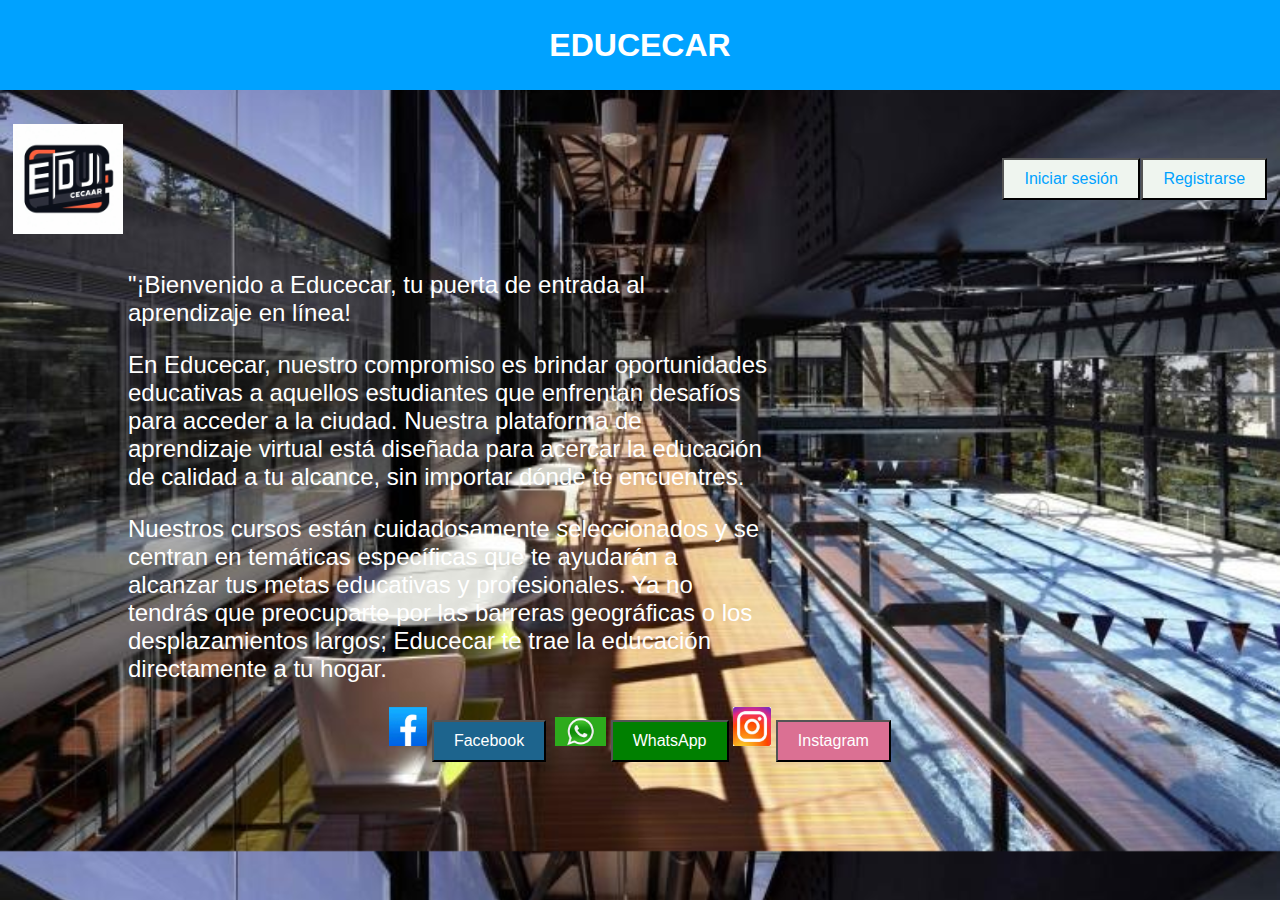
<file: index.html>
<!DOCTYPE html>
<html lang="es">
<head>
    <meta charset="UTF-8">
    <meta name="viewport" content="width=device-width, initial-scale=1.0">
    <title>Educecar</title>
    <link rel="stylesheet" href="css/paginaprincipal.css">
</head>
<body>

    <h1 class="container">EDUCECAR</h1>
    <header>
        <div class="header">

        <img class="logo" src="recursos/LOGO EDU CECAR.jpg" alt="Logo Educecar">
        
            <a href="html/iniciodesesion.html"><button style="right: 200%;">Iniciar sesión</button></a>
            <a href="html/paginaregistroestudiante.html"><button style="right: 100%;">Registrarse</button></a>
        </div>

        <p>"¡Bienvenido a Educecar, tu puerta de entrada al aprendizaje en línea!</p>

            <p>En Educecar, nuestro compromiso es brindar oportunidades educativas a aquellos estudiantes que enfrentan desafíos para acceder a la ciudad. Nuestra plataforma de aprendizaje virtual está diseñada para acercar la educación de calidad a tu alcance, sin importar dónde te encuentres.</p>
            
            <p>Nuestros cursos están cuidadosamente seleccionados y se centran en temáticas específicas que te ayudarán a alcanzar tus metas educativas y profesionales. Ya no tendrás que preocuparte por las barreras geográficas o los desplazamientos largos; Educecar te trae la educación directamente a tu hogar.</p>

            <div class="redes">
            <img style="width: 3%;" src="recursos/logofacebook.jpeg" alt="">
            <button style="background-color: rgb(29, 100, 141); color: white;">Facebook</button>&nbsp;
            <img style="width: 4%;" src="recursos/logowhatsap.jpeg" alt="">
            <button style="background-color: green; color: white;">WhatsApp</button>
            <img style="width: 3%;" src="recursos/logoinstagram.jpeg" alt="">
            <button style="background-color: palevioletred; color: white;">Instagram</button>
        </div>


    </header>
    
    <script></script>
</body>
</html>
</file>
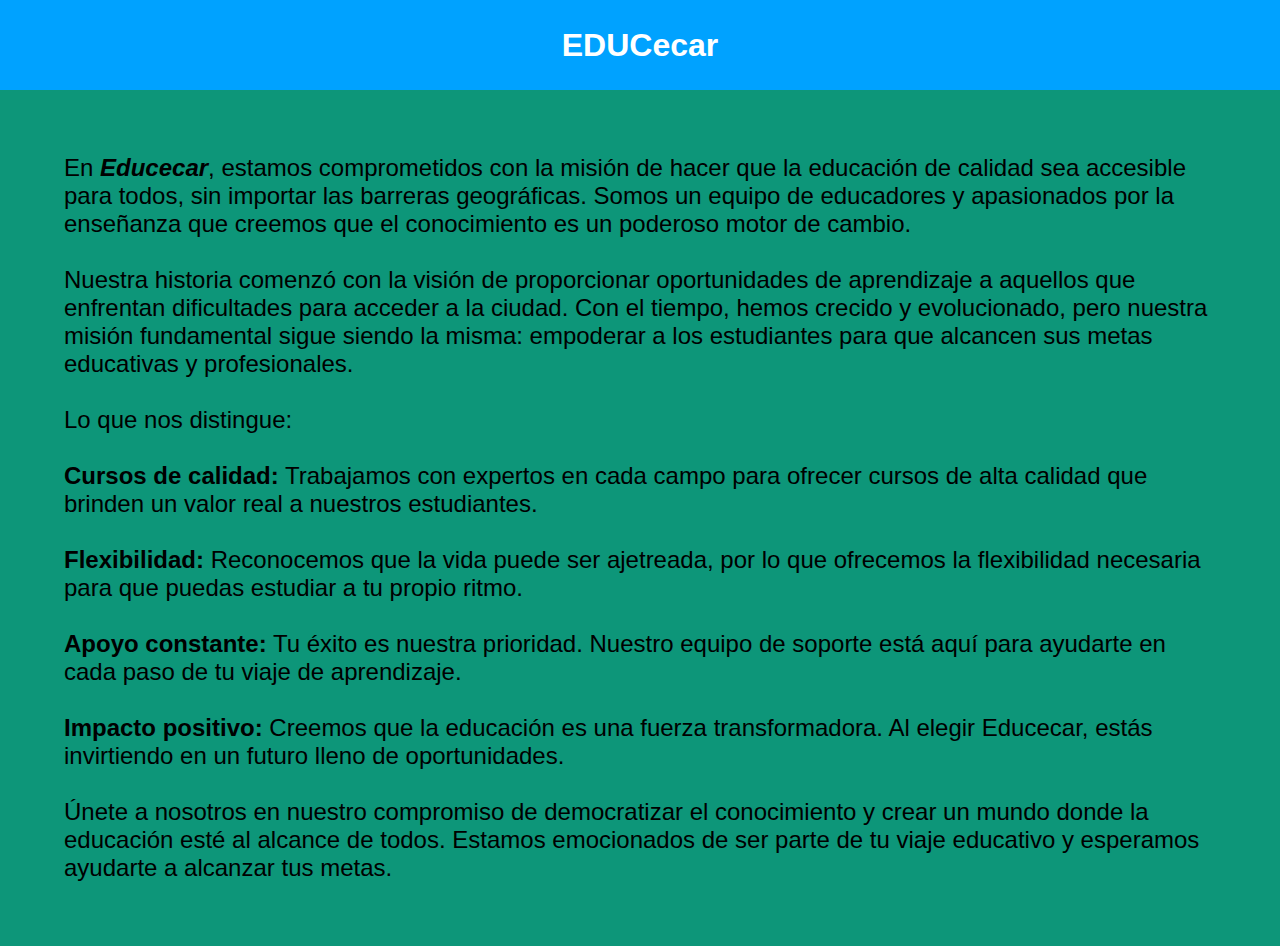
<file: html/acercadenosotros.html>
<!DOCTYPE html>
<html lang="en">
<head>
    <meta charset="UTF-8">
    <meta name="viewport" content="width=device-width, initial-scale=1.0">
    <title>A cerca de nosotros</title>
    <link rel="stylesheet" href="../css/acercadenosotros.css">
</head>
<body>
    
    <h1 class="container">EDUCecar</h1>

    <p>En <strong><em>Educecar</em></strong>, estamos comprometidos con la misión de hacer que la educación de calidad sea accesible para todos, sin importar las barreras geográficas. Somos un equipo de educadores y apasionados por la enseñanza que creemos que el conocimiento es un poderoso motor de cambio. <br><br>

        Nuestra historia comenzó con la visión de proporcionar oportunidades de aprendizaje a aquellos que enfrentan dificultades para acceder a la ciudad. Con el tiempo, hemos crecido y evolucionado, pero nuestra misión fundamental sigue siendo la misma: empoderar a los estudiantes para que alcancen sus metas educativas y profesionales. <br><br>
        
        Lo que nos distingue: <br><br>
        
        <strong>Cursos de calidad:</strong> Trabajamos con expertos en cada campo para ofrecer cursos de alta calidad que brinden un valor real a nuestros estudiantes. <br><br>
        <strong>Flexibilidad:</strong> Reconocemos que la vida puede ser ajetreada, por lo que ofrecemos la flexibilidad necesaria para que puedas estudiar a tu propio ritmo. <br><br>
        <strong>Apoyo constante:</strong> Tu éxito es nuestra prioridad. Nuestro equipo de soporte está aquí para ayudarte en cada paso de tu viaje de aprendizaje. <br><br>
        <strong>Impacto positivo:</strong> Creemos que la educación es una fuerza transformadora. Al elegir Educecar, estás invirtiendo en un futuro lleno de oportunidades. <br><br>
        Únete a nosotros en nuestro compromiso de democratizar el conocimiento y crear un mundo donde la educación esté al alcance de todos. Estamos emocionados de ser parte de tu viaje educativo y esperamos ayudarte a alcanzar tus metas.</p>

</body>
</html>
</file>
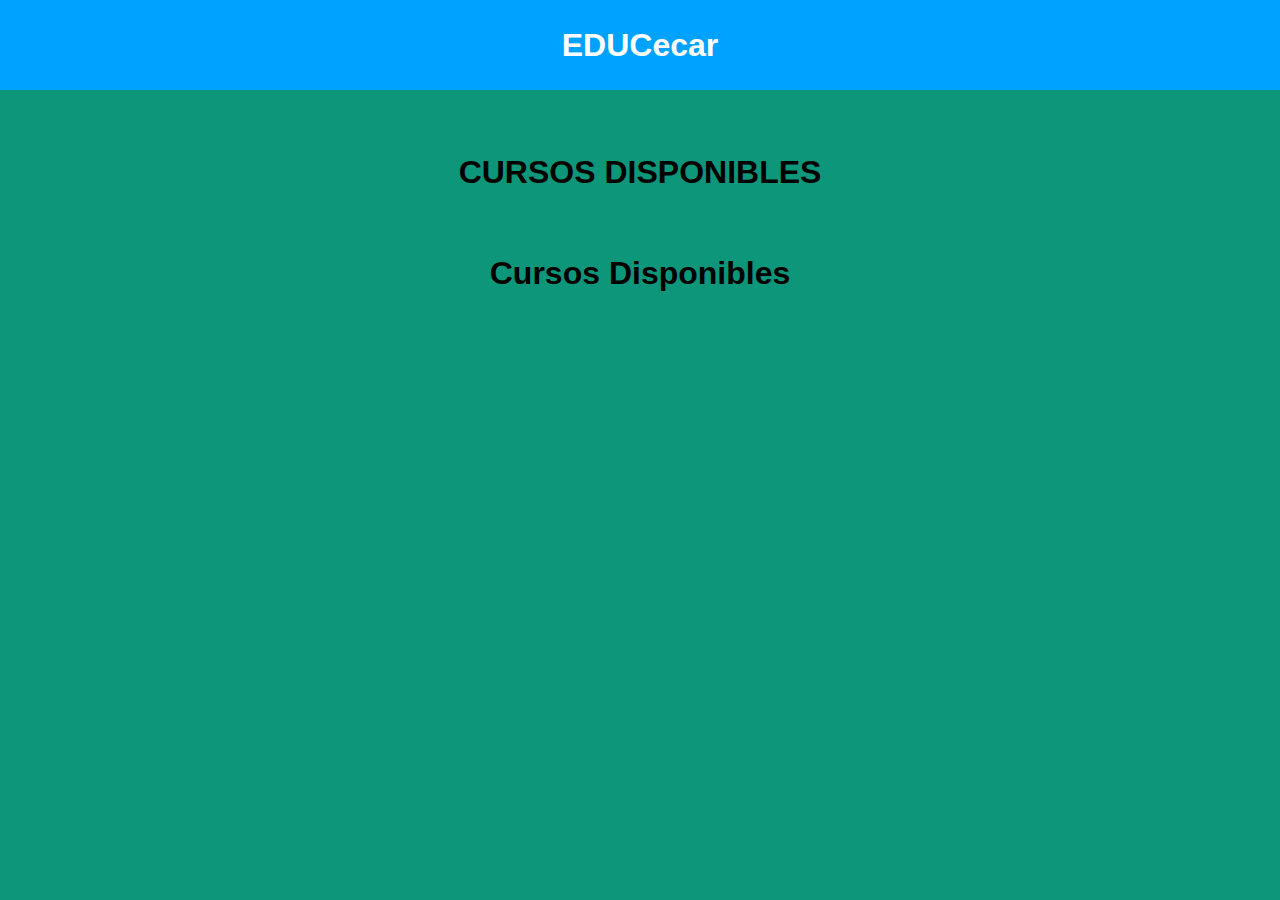
<file: html/cursosdisponibles.html>
<!DOCTYPE html>
<html lang="en">
<head>
    <meta charset="UTF-8">
    <meta name="viewport" content="width=device-width, initial-scale=1.0">
    <title>Cursos Disponibles</title>
    <link rel="stylesheet" href="../css/cursosdisponibles.css">
    <script src="../js/utilidades.js"></script>
</head>
<body>
    
    <h1 class="container">EDUCecar</h1>

    <h1>CURSOS DISPONIBLES</h1>

    <h1>Cursos Disponibles</h1>

    <ul id="listaCursos">
        <!-- Los cursos se agregarán dinámicamente aquí mediante JavaScript -->
    </ul>

</body>
</html>
</file>
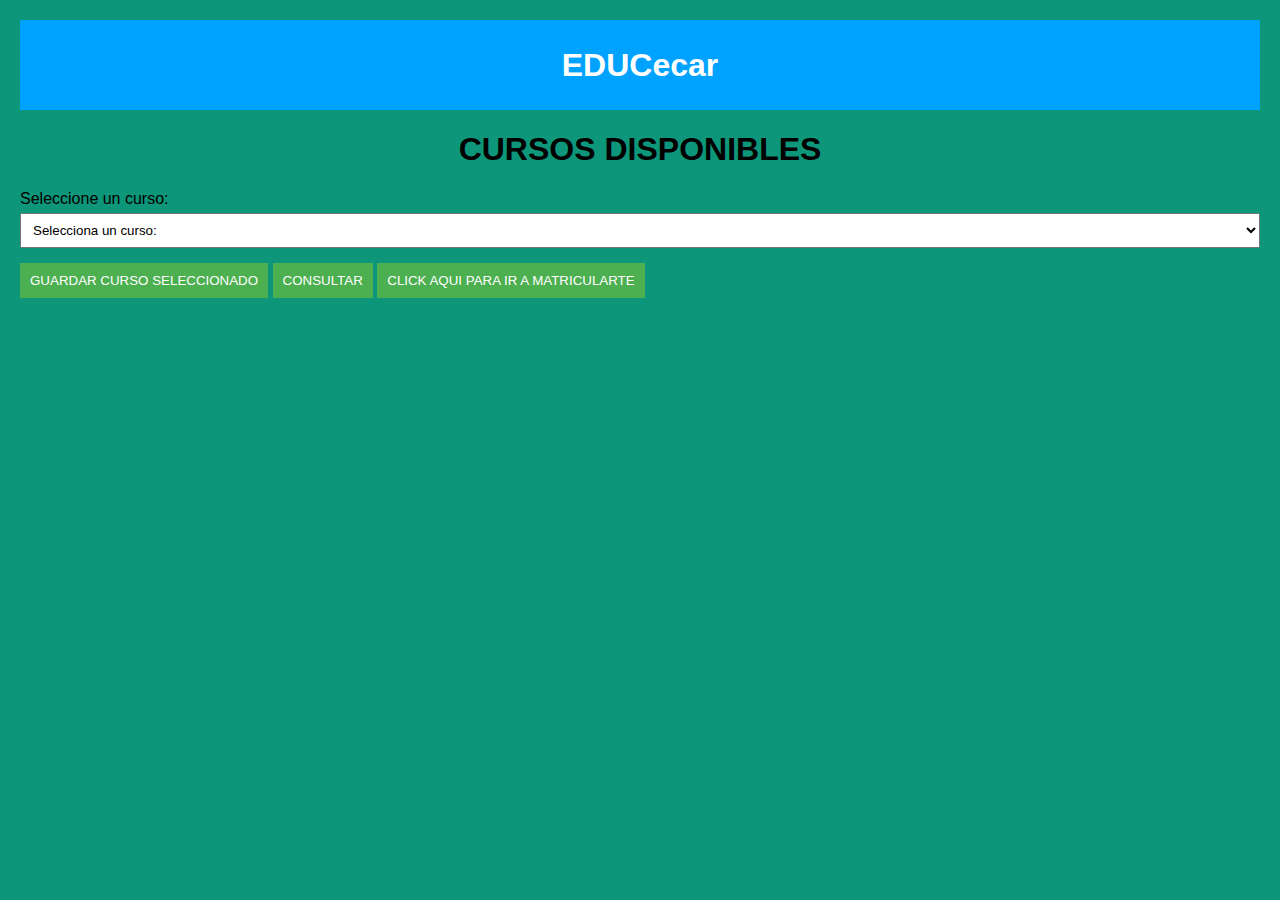
<file: html/cursosdisponiblesest.html>
<!DOCTYPE html>
<html lang="es">
<head>
    <meta charset="UTF-8">
    <meta name="viewport" content="width=device-width, initial-scale=1.0">
    <title>Cursos Disponibles</title>
    <link rel="stylesheet" href="../css/cursosdisponiblesest.css">
</head>
<body>

    <h1 class="container">EDUCecar</h1>

    <h1>CURSOS DISPONIBLES</h1>

    <label for="">Seleccione un curso:</label>
    <select id="selectCursosTemas">
        <option value="" disabled selected>Selecciona un curso:</option>
    </select>

    <button onclick="guardarDatosTemas()">GUARDAR CURSO SELECCIONADO</button>
    <button onclick="consultarDatosTemas()">CONSULTAR</button>
    <a href="../html/gestiondematricula.html"><button>CLICK AQUI PARA IR A MATRICULARTE</button></a>

    <script src="../js/conexionselecttemas.js"></script>
    <script src="../js/cursosdisponibles.js"></script>
</body>
</html>
</file>
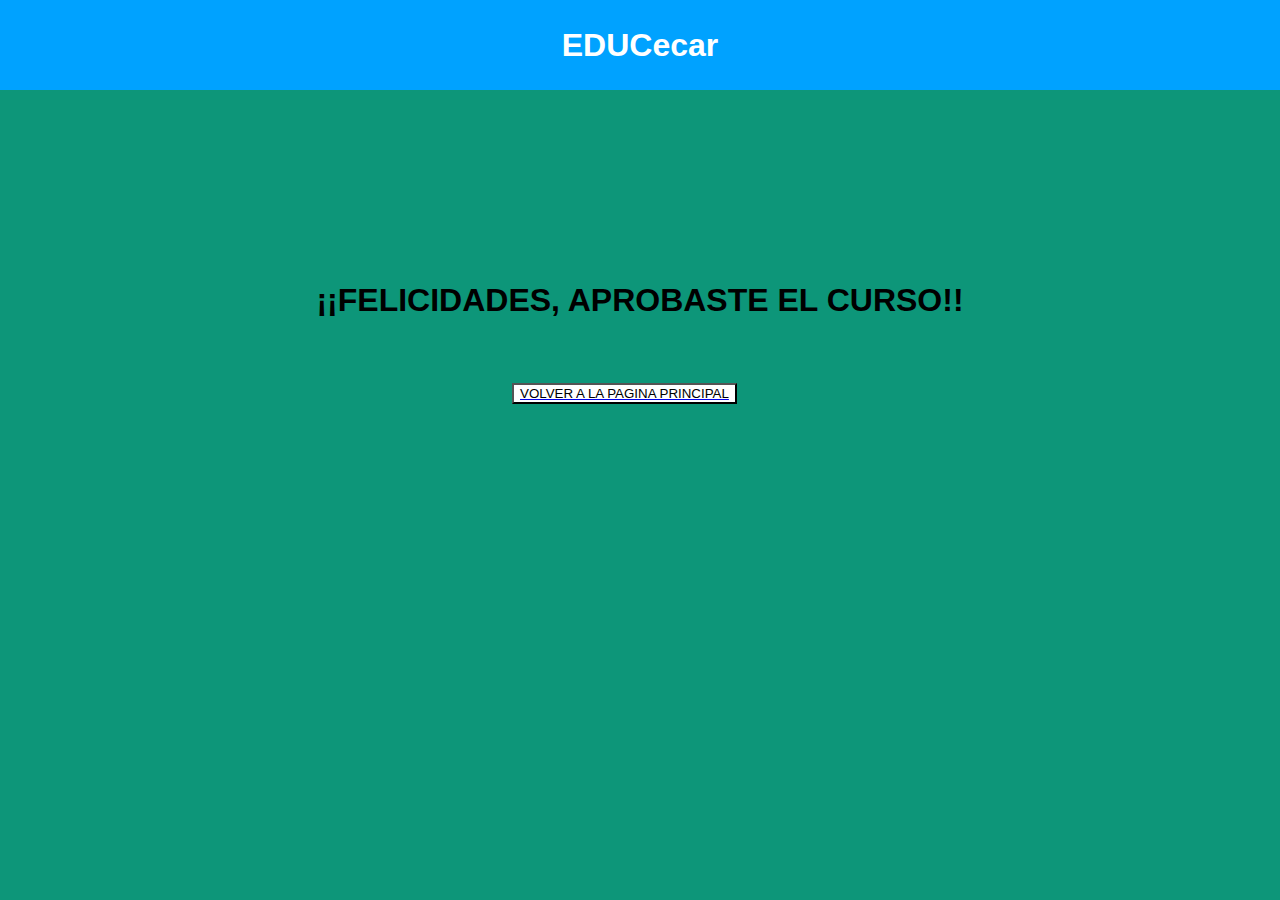
<file: html/felicitacion.html>
<!DOCTYPE html>
<html lang="en">
<head>
    <meta charset="UTF-8">
    <meta name="viewport" content="width=device-width, initial-scale=1.0">
    <title>Aprobaste</title>
    <link rel="stylesheet" href="../css/felicitacion.css">
</head>
<body>
    
    <h1 class="container">EDUCecar</h1>

    <h1>¡¡FELICIDADES, APROBASTE EL CURSO!!</h1>

    <a href="../html/catalogoprincipalestudiantes.html"><button>VOLVER A LA PAGINA PRINCIPAL</button></a>

</body>
</html>
</file>
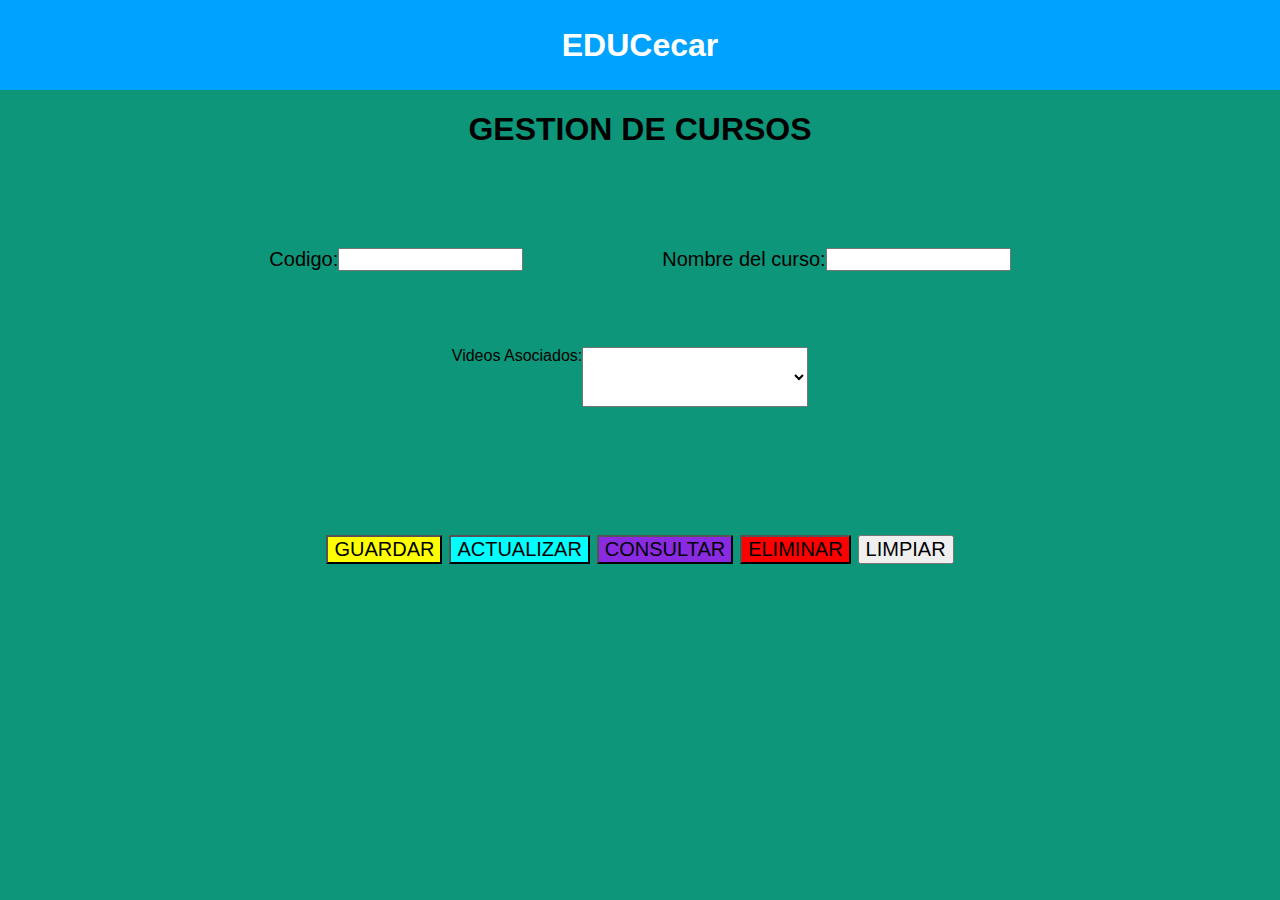
<file: html/gestiondecursos.html>
<!DOCTYPE html>
<html lang="en">
<head>
    <meta charset="UTF-8">
    <meta name="viewport" content="width=device-width, initial-scale=1.0">
    <title>Gestion de Cursos</title>
    <link rel="stylesheet" href="../css/gestiondecursos.css">
</head>
<body>
    
    <h1 class="container">EDUCecar</h1>

    <h1>GESTION DE CURSOS</h1>

<div class="div2">
    <label for="">Codigo:</label>
    <input id="codigoCurso" type="number">&nbsp;&nbsp;&nbsp;&nbsp;&nbsp;&nbsp;&nbsp;&nbsp;&nbsp;&nbsp;&nbsp;&nbsp;&nbsp;&nbsp;
    &nbsp;&nbsp;&nbsp;&nbsp;&nbsp;&nbsp;&nbsp;&nbsp;&nbsp;&nbsp;
    <label for="">Nombre del curso:</label>
    <input id="nombreCurso" type="text">
</div><br><br>

<div class="div3">
    <label for="">Videos Asociados:</label>
    <select id="selectVideosCursos">
        
    </select>
</div>


<div class="botones">
<button onclick="guardarDatosCursos()" style="background-color: yellow;" type="button">GUARDAR</button>&nbsp;
<button onclick="actualizarRegistroCurso()"  style="background-color: aqua;">ACTUALIZAR</button>&nbsp;
<button onclick="consultarDatosCurso()" style="background-color: blueviolet;">CONSULTAR</button>&nbsp;
<button onclick="eliminarRegistroCurso()" style="background-color: red;">ELIMINAR</button>&nbsp;
<button onclick="limpiarCamposRegistroCursos()">LIMPIAR</button>
</div>

<script src="../js/conexionselectcursos.js"></script>
<script src="../js/crudcursos.js"></script>

</body>
</html>
</file>
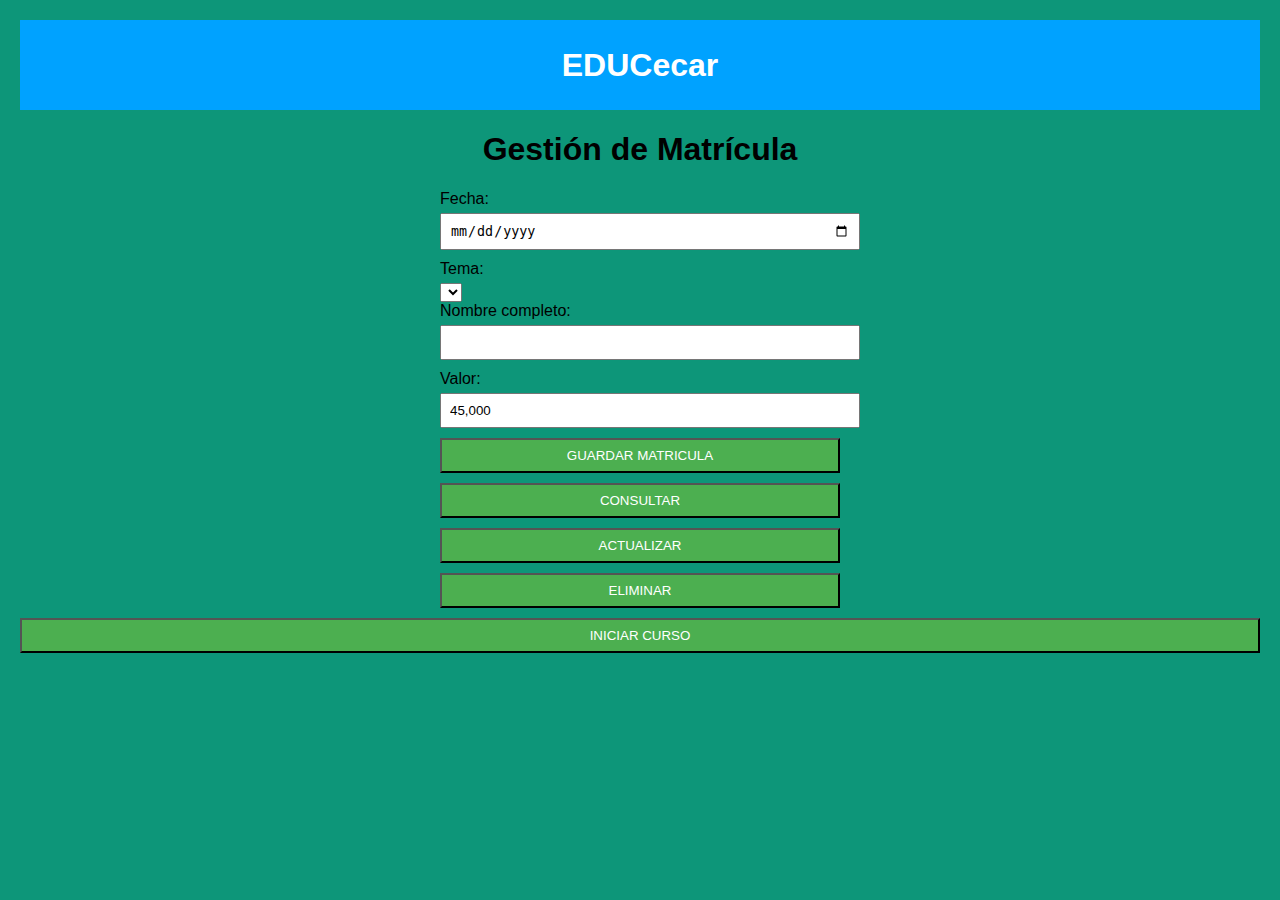
<file: html/gestiondematricula.html>
<!DOCTYPE html>
<html lang="es">
<head>
    <meta charset="UTF-8">
    <meta name="viewport" content="width=device-width, initial-scale=1.0">
    <title>Gestión de Matrícula</title>
    <link rel="stylesheet" href="../css/gestiondematricula.css">
</head>
<body>

    <h1 class="container">EDUCecar</h1>

    <h1>Gestión de Matrícula</h1>

    <form id="matriculaForm">
        <label for="">Fecha:</label>
        <input type="date" id="fecha" required><br>

        <label for="">Tema:</label>
        <select id="selectTemas" required>
            <!-- Puedes añadir más opciones según tus necesidades -->
        </select><br>

        <label for="">Nombre completo:</label>
        <input type="text" id="estudiante" required><br>

        <label for="">Valor:</label>
        <input type="text" id="valor" value="45,000" readonly><br>

        <button type="button" onclick="validarMatricula()">GUARDAR MATRICULA</button>
        <button type="button" onclick="consultarMatricula()">CONSULTAR</button>
        <button type="button" onclick="actualizarMatricula()">ACTUALIZAR</button>
        <button type="button" onclick="eliminarMatricula()">ELIMINAR</button>
    </form>

    <a href="../html/sistemadeevaluacion.html"><button>INICIAR CURSO</button></a>


    <script src="../js/gestiondematricula.js"></script>
    <script src="../js/conexionselectmatricula.js"></script>
</body>
</html>
</file>
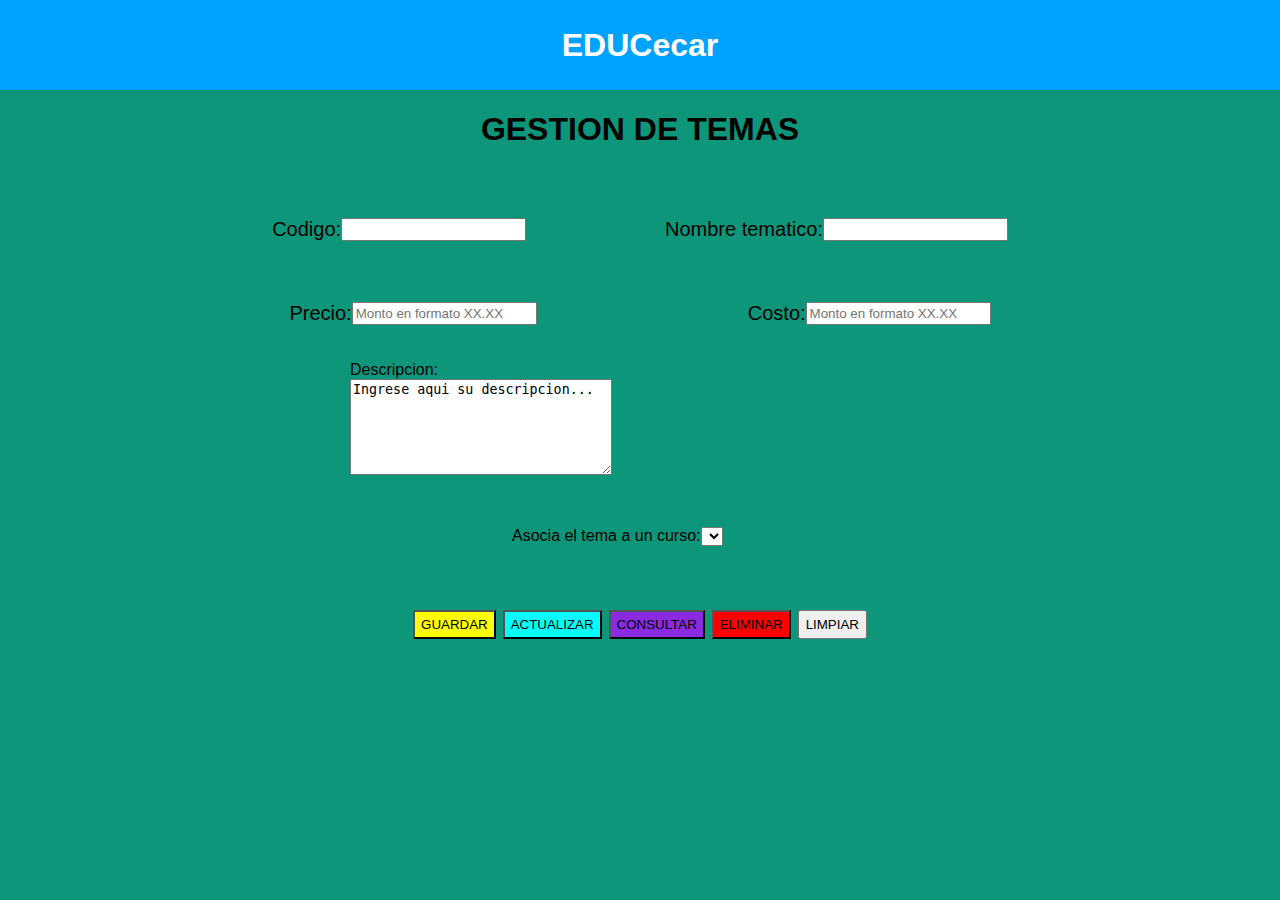
<file: html/gestiondetemas.html>
<!DOCTYPE html>
<html lang="en">
<head>
    <meta charset="UTF-8">
    <meta name="viewport" content="width=device-width, initial-scale=1.0">
    <title>Gestion de Temas</title>
    <link rel="stylesheet" href="../css/gestiondetemas.css">
</head>
<body>
    
    <h1 class="container">EDUCecar</h1>

    <h1>GESTION DE TEMAS</h1>

    <div class="div2">
        <label for="">Codigo:</label>
        <input type="number" id="codigoTema">&nbsp;&nbsp;&nbsp;&nbsp;&nbsp;&nbsp;&nbsp;&nbsp;&nbsp;&nbsp;&nbsp;&nbsp;&nbsp;&nbsp;
        &nbsp;&nbsp;&nbsp;&nbsp;&nbsp;&nbsp;&nbsp;&nbsp;&nbsp;&nbsp;
        <label for="">Nombre tematico:</label>
        <input type="text" id="nombreTema">
    </div><br><br>

    <div class="div3">
        <label for="monto">Precio:</label>
        <input type="number" id="precioTema" name="monto" pattern="\d+(\.\d{2})?" 
        placeholder="Monto en formato XX.XX"></textarea>&nbsp;&nbsp;&nbsp;&nbsp;&nbsp;&nbsp;&nbsp;&nbsp;&nbsp;&nbsp;&nbsp;&nbsp;&nbsp;&nbsp;
        &nbsp;&nbsp;&nbsp;&nbsp;&nbsp;&nbsp;&nbsp;&nbsp;&nbsp;&nbsp;&nbsp;&nbsp;&nbsp;&nbsp;&nbsp;&nbsp;&nbsp;
        &nbsp;&nbsp;&nbsp;&nbsp;&nbsp;
        <label for="">Costo:</label>
        <input type="number" id="costoTema" name="monto" pattern="\d+(\.\d{2})?" 
        placeholder="Monto en formato XX.XX">
    </div><br><br>

    <div>
        <label style="margin-left: 350px;" for="">Descripcion:</label>
        <textarea name="" id="descripcionTema" cols="30" rows="6">Ingrese aqui su descripcion...</textarea>
    </div>

    <div class="div4">
        <label for="">Asocia el tema a un curso:</label>
        <select  id="selectCursosTemas">
        </select>
    </div>

    <div class="botones">
        <button onclick="guardarDatosTemas()" style="background-color: yellow;" type="button">GUARDAR</button>&nbsp;
        <button onclick="actualizarRegistroTema()" style="background-color: aqua;">ACTUALIZAR</button>&nbsp;
        <button onclick="consultarDatosTema()" style="background-color: blueviolet;">CONSULTAR</button>&nbsp;
        <button onclick="eliminarRegistroTema()" style="background-color: red;">ELIMINAR</button>&nbsp;
        <button onclick="limpiarCamposRegistroTemas()">LIMPIAR</button>
        </div>

        <div class="div6">

        </div>
        </div>
        <script src="../js/crudtemas.js"></script>
        <script src="../js/registrotemas.js"></script>
        <script src="../js/conexionselecttemas.js"></script>

</body>
</html>
</file>
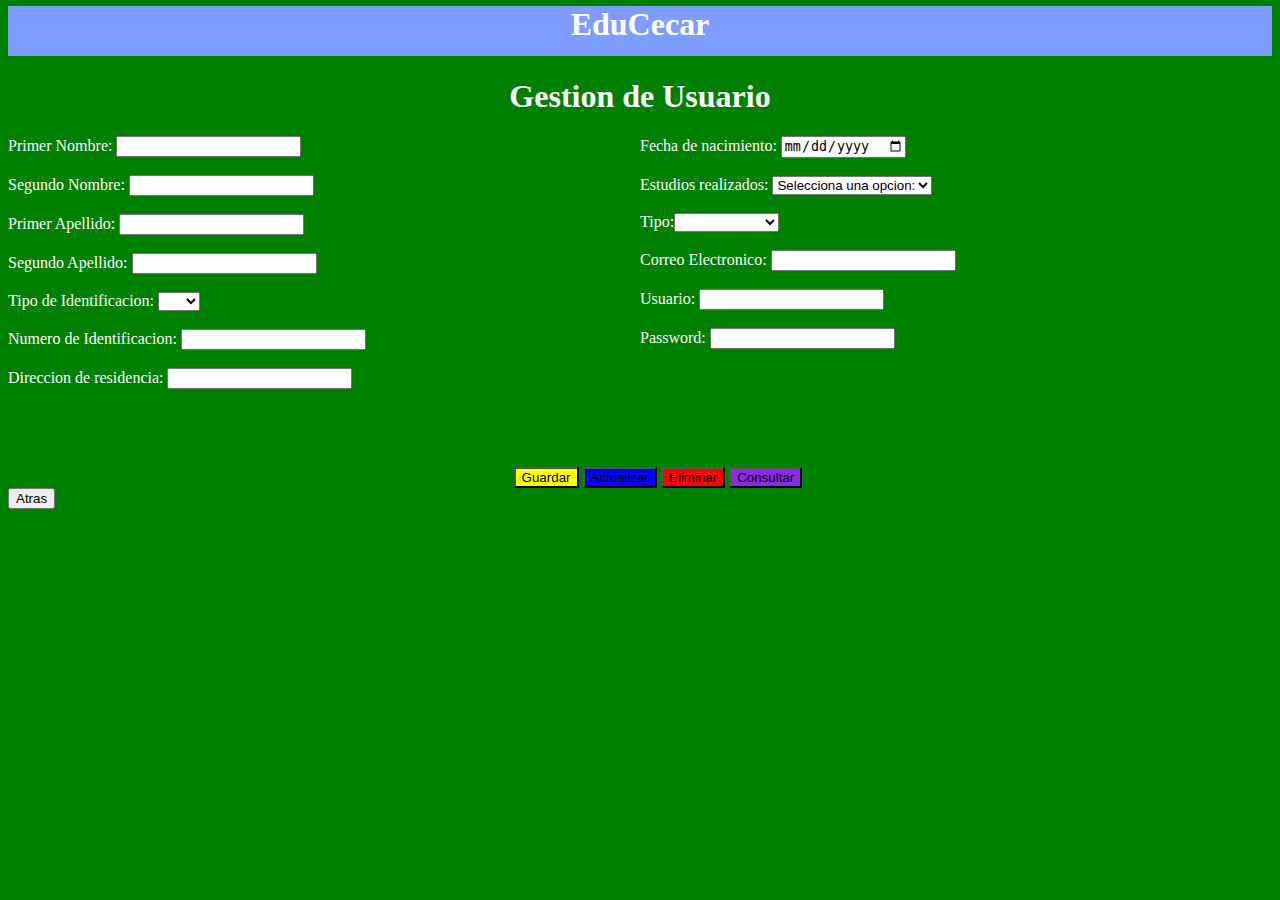
<file: html/gestiondeusuarios.html>
<!DOCTYPE html>
<html lang="en">

<head>
    <meta charset="UTF-8">
    <meta name="viewport" content="width=device-width, initial-scale=1.0">
    <title>Gestion de Usuarios</title>
    <link rel="stylesheet" href="../css/gestiondeusuarios.css">
    <script src="../js/crudusuarios.js"></script>
    <script src="../js/usuarios.js"></script>
</head>

<body>
    <nav>
        <h1 id="ti">EduCecar</h1>
    </nav>

    <h1 id="ti">Gestion de Usuario</h1>
    <div class="divPa">
        <div class="divHijo1">
            <label>Primer Nombre:</label> <input type="text" id="nombre1" pattern="[A-Za-z]+" required> <br><br>
            <label>Segundo Nombre:</label> <input type="text" id="nombre2" pattern="[A-Za-z]+" required><br><br>
            <label>Primer Apellido:</label> <input type="text" id="apellido1" pattern="[A-Za-z]+" required><br><br>
            <label>Segundo Apellido:</label> <input type="text" id="apellido2" pattern="[A-Za-z]+" required><br><br>
            <label>Tipo de Identificacion:</label>
            <select id="tipoID" required>
                <option value=""></option>
                <option value="CC">CC</option>
                <option value="TI">TI</option>
                <option value="CE">CE</option>
                <option value="P">P</option>
            </select><br><br>

        <label> Numero de Identificacion:</label> <input type="number" id="numeroID"><br><br>
        <label> Direccion de residencia:</label> <input type="text" id="direccion"> <br><br>
        </div>
        <div class="divHijo2">
            
            <label>Fecha de nacimiento: </label><input type="date" id="fechaN"><br><br>
            <label for="estudiosrealizados">Estudios realizados:</label>
            <select id="estudios" name="estudios">
                <option value="" disabled selected>Selecciona una opcion:</option>
            <option value="pregrado">Pregrado</option>
            <option value="posgrado">Posgrado</option>
            <option value="certificacion">Certificación</option>
            <option value="FormacionTecnica">Formacion Tecnica</option>
            <option value="doctorado">Doctorado</option>
            <option value="diploma">Diplomado</option>
            </select> <br><br>
        <label>Tipo:</label><select id="tipo" required>
                <option value=""></option>
                <option value="admin">Administrador</option><br><br>
                <option value="instructor">Instructor</option><br><br>
                <option value="estudiante">Estudiante</option>
            </select><br><br>
            <label>Correo Electronico: </label> <input type="email" id="correo" required><br><br>
            <label>Usuario: </label><input type="text" id="usuario" required><br><br>
            <label> Password:</label> <input type="password" id="password" required>
        </div>
    </div>
    <div class="botones"> 
    <button onclick="insertar()" style="background-color: yellow;">Guardar</button>
    <button onclick="actualizar()" style="background-color: blue;">Actualizar</button>
    <button onclick="eliminar()" style="background-color: red;">Eliminar</button>
    <button onclick="consultar()" style="background-color: blueviolet;">Consultar</button>
</div>

<button><a href="../html/iniciodesesion.html" target="_blank">Atras</a></button>
</body>

</html>
</file>
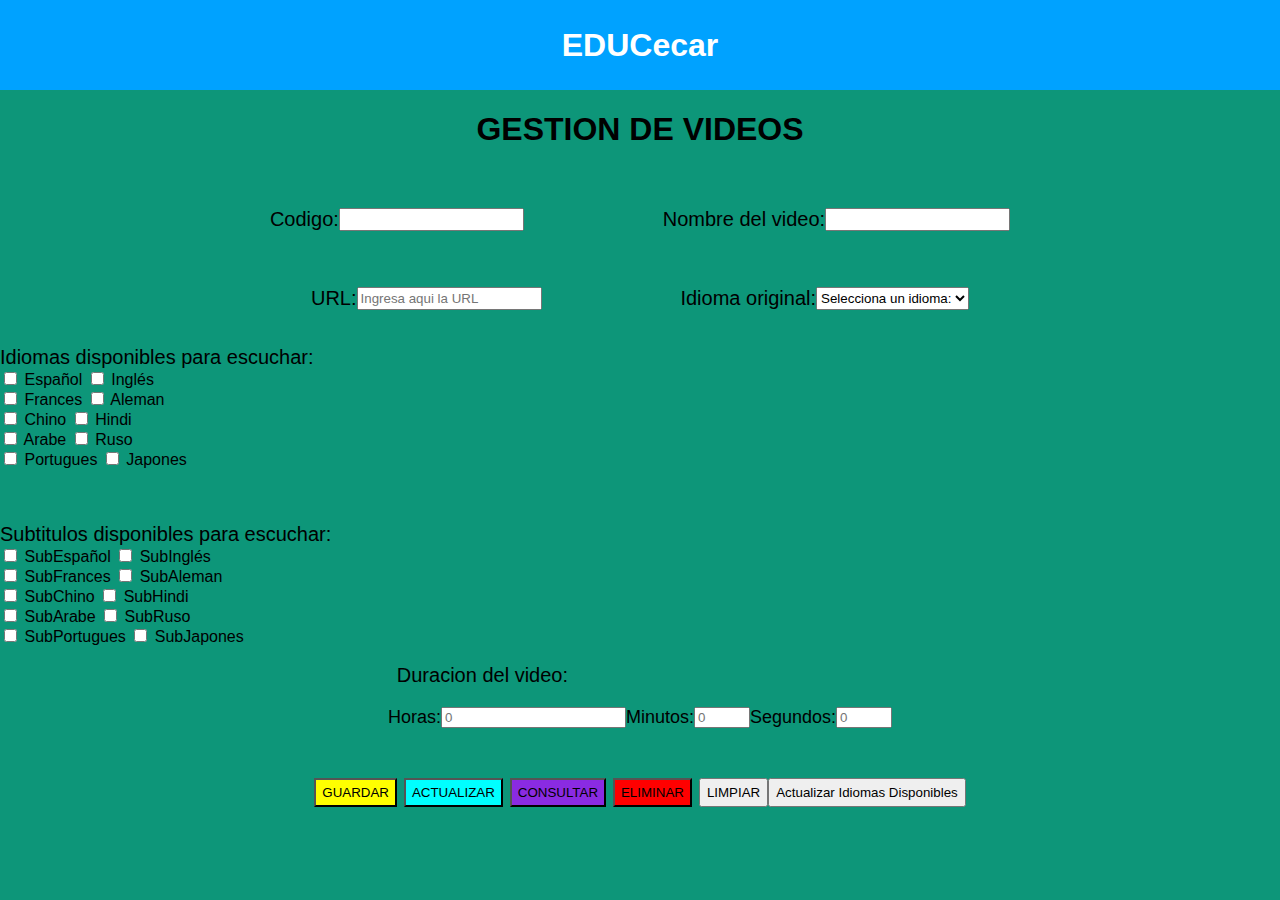
<file: html/gestiondevideos.html>
<!DOCTYPE html>
<html lang="en">
<head>
    <meta charset="UTF-8">
    <meta name="viewport" content="width=device-width, initial-scale=1.0">
    <title>Gestion de Videos</title>
    <link rel="stylesheet" href="../css/gestiondevideos.css">
</head>
<body>
    <div class="contenedor">
    <h1 class="container">EDUCecar</h1>

    <h1>GESTION DE VIDEOS</h1>

    <div class="div2">
        <label for="">Codigo:</label>
        <input id="codigoVideo" type="number" required>&nbsp;&nbsp;&nbsp;&nbsp;&nbsp;&nbsp;&nbsp;&nbsp;&nbsp;&nbsp;&nbsp;&nbsp;&nbsp;&nbsp;
        &nbsp;&nbsp;&nbsp;&nbsp;&nbsp;&nbsp;&nbsp;&nbsp;&nbsp;&nbsp;
        <label for="">Nombre del video:</label>
        <input id="nombreVideo" type="text" required>
    </div><br><br>

    <div class="div3">
        <label for="">URL:</label>
        <input id="urlVideo" type="url" required placeholder="Ingresa aqui la URL">&nbsp;&nbsp;&nbsp;&nbsp;&nbsp;&nbsp;&nbsp;&nbsp;&nbsp;&nbsp;&nbsp;&nbsp;&nbsp;&nbsp;
        &nbsp;&nbsp;&nbsp;&nbsp;&nbsp;&nbsp;&nbsp;&nbsp;&nbsp;&nbsp;
        <label for="">Idioma original:</label>
        <select name="" id="idiomaOriginal" required>
            <option value="" disabled selected>Selecciona un idioma:</option>
            <option value="Español">Español</option>
            <option value="Ingles">Inglés</option>
            <option value="Frances">Francés</option>
            <option value="Aleman">Alemán</option>
            <option value="Chino (Mandarin)">Chino (Mandarín)</option>
            <option value="Hindi">Hindi</option>
            <option value="Arabe">Árabe</option>
            <option value="Ruso">Ruso</option>
            <option value="Portugues">Portugués</option>
            <option value="Japones">Japonés</option>
        </select>
    </div><br><br>

    <label style="font-size: 20px;">Idiomas disponibles para escuchar:</label><br>
    <input  type="checkbox" id="español" value="Español" >
    <label for="español">Español</label>
    <input  type="checkbox" id="ingles" value="Ingles">
    <label for="ingles">Inglés</label><br>
    <input  type="checkbox" id="frances" value="Frances">
    <label for="frances">Frances</label>
    <input  type="checkbox" id="aleman" value="Aleman">
    <label for="aleman">Aleman</label><br>
    <input  type="checkbox" id="chino" value="Chino">
    <label for="chino">Chino</label>
    <input  type="checkbox" id="hindi" value="Hindi">
    <label for="hindi">Hindi</label><br>
    <input  type="checkbox" id="arabe" value="Arabe">
    <label for="arabe">Arabe</label>
    <input  type="checkbox" id="ruso" value="Ruso">
    <label for="ruso">Ruso</label><br>
    <input  type="checkbox" id="portugues" value="Portugues">
    <label for="portugues">Portugues</label>
    <input  type="checkbox" id="japones" value="Japones">
    <label for="japones">Japones</label><br><br><br><br>
    
    
    <label style="font-size: 20px;">Subtitulos disponibles para escuchar:</label><br>
    <input  type="checkbox" id="subEspañol" value="SubEspañol" >
    <label for="subEspañol">SubEspañol</label>
    <input  type="checkbox" id="subIngles" value="SubIngles">
    <label for="subIngles">SubInglés</label><br>
    <input  type="checkbox" id="subFrances" value="SubFrances">
    <label for="subFrances">SubFrances</label>
    <input  type="checkbox" id="subAleman" value="SubAleman">
    <label for="subAleman">SubAleman</label><br>
    <input  type="checkbox" id="subChino" value="SubChino">
    <label for="chino">SubChino</label>
    <input  type="checkbox" id="subHindi" value="SubHindi">
    <label for="hindi">SubHindi</label><br>
    <input  type="checkbox" id="subArabe" value="SubArabe">
    <label for="arabe">SubArabe</label>
    <input  type="checkbox" id="subRuso" value="SubRuso">
    <label for="ruso">SubRuso</label><br>
    <input  type="checkbox" id="subPortugues" value="SubPortugues">
    <label for="portugues">SubPortugues</label>
    <input  type="checkbox" id="subJapones" value="SubJapones">
    <label for="japones">SubJapones</label><br><br>
    

    <label style="margin-left: 31%; font-size: 20px;" for="">Duracion del video:</label>
    
    <div class="div4">
    <label for="horas">Horas:</label>
    <input type="number" id="duracionHoras" name="horas" min="0" placeholder="0" required>
    <label for="minutos">Minutos:</label>
    <input type="number" id="duracionMinutos" name="minutos" min="0" max="59" placeholder="0" required>
    <label for="segundos">Segundos:</label>
    <input type="number" id="duracionSegundos" name="segundos" min="0" max="59" placeholder="0" required>
    </div>

    <div class="botones">
        <button onclick="guardarDatos()" style="background-color: yellow;" type="button">GUARDAR</button>&nbsp;
        <button onclick="actualizarRegistro()"  style="background-color: aqua;">ACTUALIZAR</button>&nbsp;
        <button onclick="consultarDatos()" style="background-color: blueviolet;">CONSULTAR</button>&nbsp;
        <button onclick="eliminarRegistro()"  style="background-color: red;">ELIMINAR</button>&nbsp;
        <button onclick="limpiarCamposRegistro()">LIMPIAR</button>
        <button onclick="actualizarIdiomasDisponibles()">Actualizar Idiomas Disponibles</button>
    </div>
        
        <div class="div5">

        </div>
        </div>

        <script src="../js/crudvideos.js"></script>
</body>
</html>
</file>
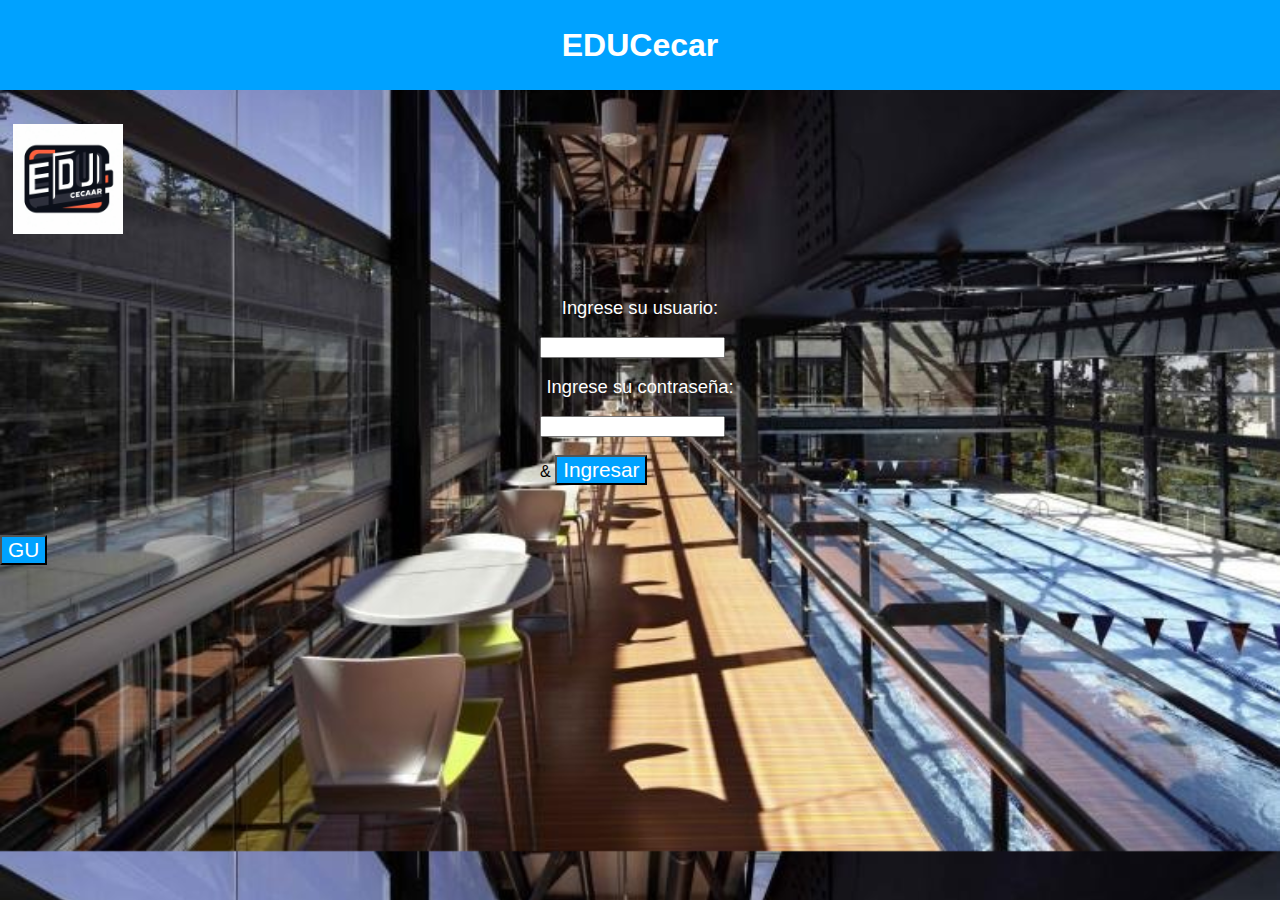
<file: html/iniciodesesion.html>
<!DOCTYPE html>
<html lang="en">
<head>
    <meta charset="UTF-8">
    <meta name="viewport" content="width=device-width, initial-scale=1.0">
    <title>Educecar Inicio de Sesion</title>
    <link rel="stylesheet" href="../css/iniciodesesion.css">
    <script src="../js/usuarios.js"></script>
    <script src="../js/crudusuarios.js"></script>
</head>
<body>
    
    <h1 class="container">EDUCecar</h1>

    <header>
        <div class="header">

        <img class="logo" src="../recursos/LOGO EDU CECAR.jpg" alt="Logo Educecar">
        </div>

        <div class="contenedor2">
           
                <label for="usuario">Ingrese su usuario:</label><br>
                <input type="text" id="usuario"  required><br>
                
                <label for="contraseña">Ingrese su contraseña:</label><br>
                <input type="password" id="password"  required><br>
                &
                <button style="height: 30%" type="button" onclick="loguear()">Ingresar</button>
            
        </div>

    </header>

    <a href="../html/gestiondeusuarios.html"> <button>GU</button></a>
</body>
</html>
</file>
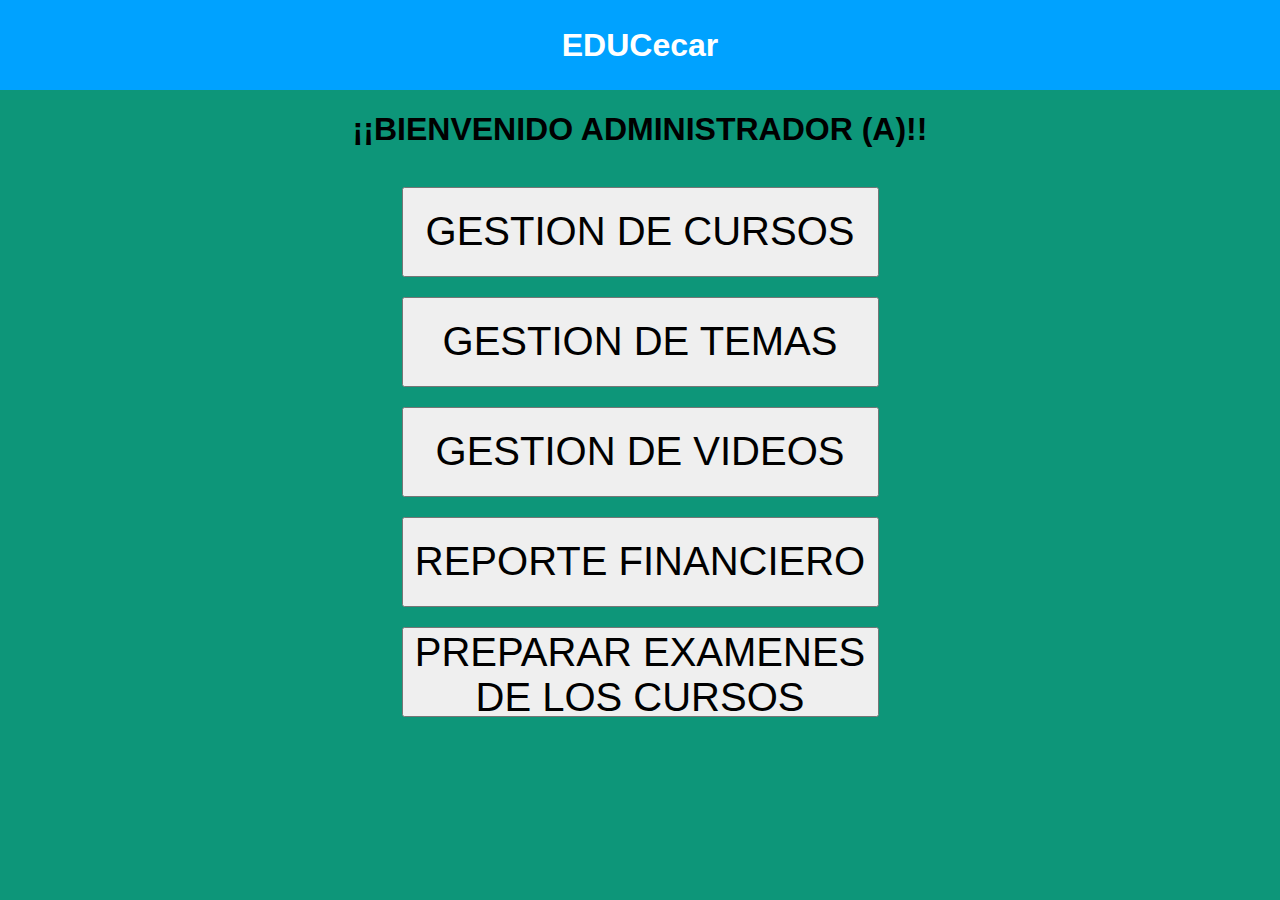
<file: html/menuadministrador.html>
<!DOCTYPE html>
<html lang="en">
<head>
    <meta charset="UTF-8">
    <meta name="viewport" content="width=device-width, initial-scale=1.0">
    <title>Catalogo Principal Admins</title>
    <link rel="stylesheet" href="../css/catalogoprincipaladministrador.css">
</head>
<body>
    
    <h1 class="container">EDUCecar</h1>

    <h1>¡¡BIENVENIDO ADMINISTRADOR (A)!!</h1>
<div class="botones">
    <a href="../html/gestiondecursos.html"><button style="width: 477px;">GESTION DE CURSOS</button></a>
    <a href="../html/gestiondetemas.html"><button style="width: 477px;">GESTION DE TEMAS</button></a>
    <a href="../html/gestiondevideos.html"><button style="width: 477px;">GESTION DE VIDEOS</button></a>
    <a href="../html/reportefinancieroadmin.html"><button style="width: 477px;">REPORTE FINANCIERO</button></a>
    <a href="../html/preparaciondeexamenes.html"><button style="width: 477px;">PREPARAR EXAMENES DE LOS CURSOS</button></a>
</div>

</body>
</html>
</file>
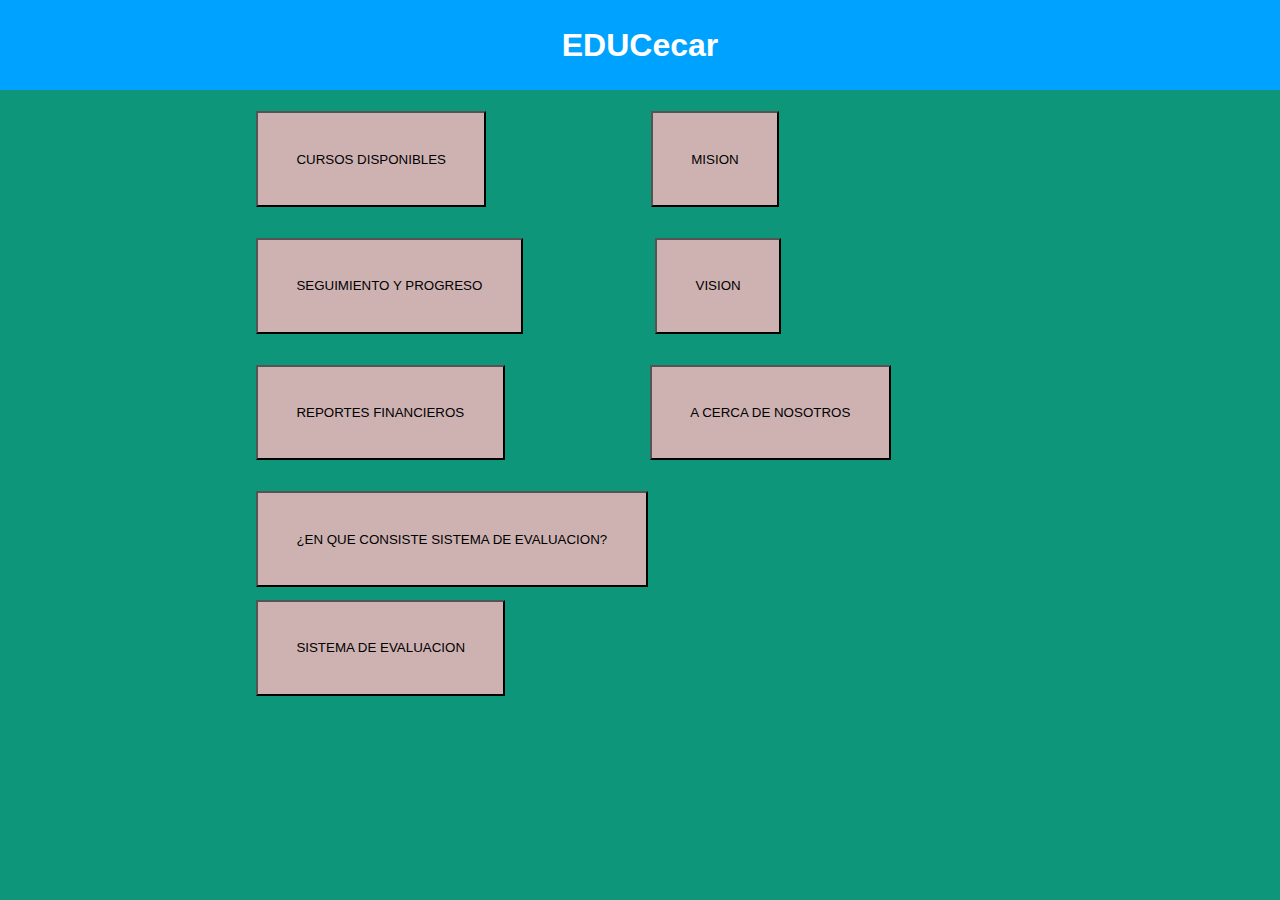
<file: html/menuestudiante.html>
<!DOCTYPE html>
<html lang="en">
<head>
    <meta charset="UTF-8">
    <meta name="viewport" content="width=device-width, initial-scale=1.0">
    <title>Catalogo Principal</title>
    <link rel="stylesheet" href="../css/catalogoprincipalestudiantes.css">
</head>
<body>
    

    <h1 class="container">EDUCecar</h1>
    
    <a href="../html/cursosdisponiblesest.html"><button>CURSOS DISPONIBLES</button></a>
    <a href="../html/mision.html"><button style="margin-left: 11.5%;">MISION</button><br><br></a>
    <a href="../html/seguimientoYprogreso.html"><button>SEGUIMIENTO Y PROGRESO</button></a>
    <a href="../html/vision.html"><button style="margin-left: 9%;">VISION</button><br><br></a>
    
    
    <a href="../html/reportefinancieroadmin.html"><button>REPORTES FINANCIEROS</button></a>
    <a href="../html/acercadenosotros.html"><button style="margin-left: 10%;">A CERCA DE NOSOTROS</button><br><br></a>
    <a href="../html/sistemadeevaluacionexplicacion.html"><button> ¿EN QUE CONSISTE SISTEMA DE EVALUACION?</button></a>
    <a href="../html/sistemadeevaluacion.html"><button style="margin-right: 20%;">SISTEMA DE EVALUACION</button></a>

</body>
</html>
</file>
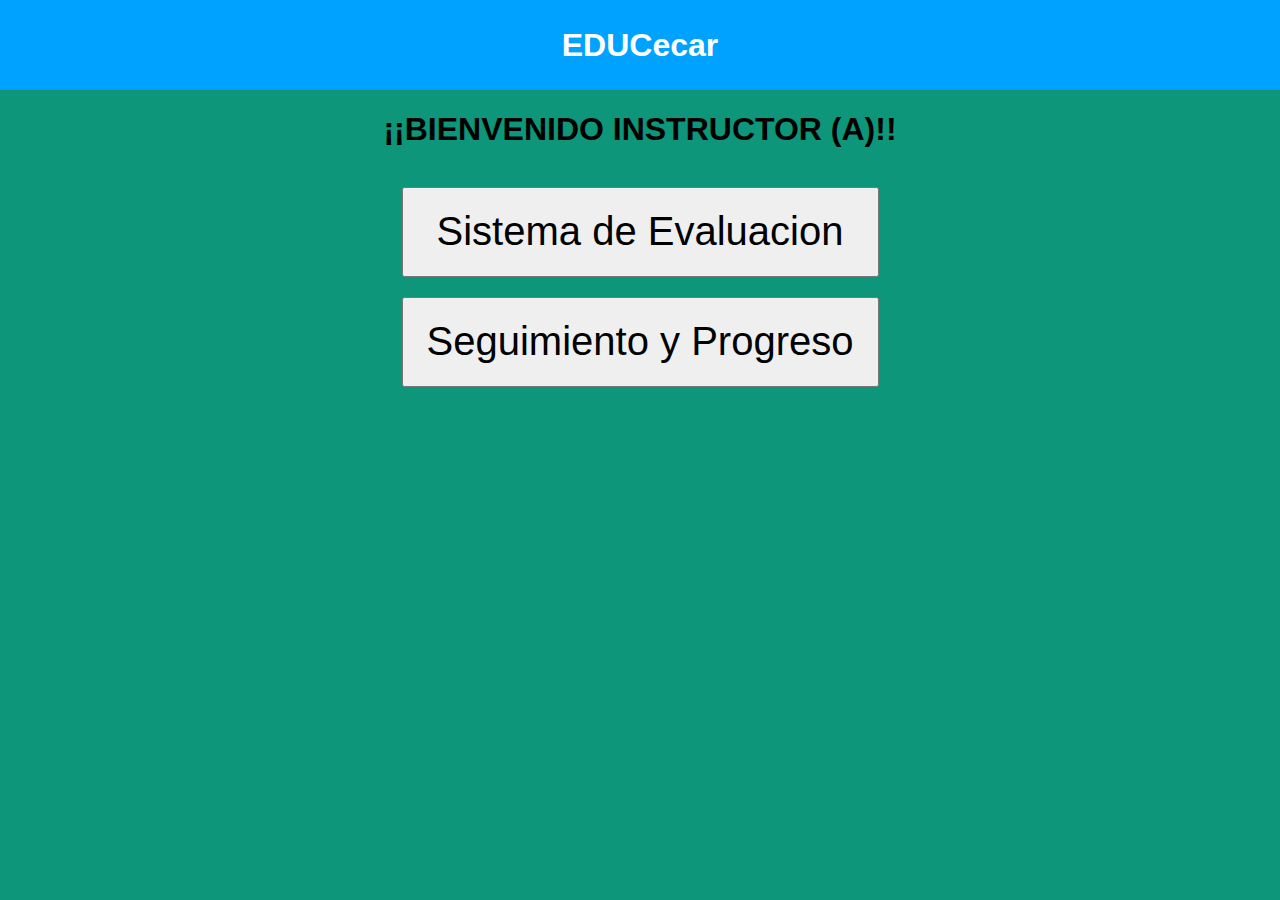
<file: html/menuinstructor.html>
<!DOCTYPE html>
<html lang="en">
<head>
    <meta charset="UTF-8">
    <meta name="viewport" content="width=device-width, initial-scale=1.0">
    <title>Menu Instructor</title>
    <link rel="stylesheet" href="../css/menuinstructor.css">
</head>
<body>
    
    <h1 class="container">EDUCecar</h1>

    <h1>¡¡BIENVENIDO INSTRUCTOR (A)!!</h1>
<div class="botones">
    <a href="../html/sistemadeevaluacion.html"><button style="width: 477px;">Sistema de Evaluacion</button></a>
    <a href="../html/seguimientoYprogreso.html"><button style="width: 477px;">Seguimiento y Progreso</button></a>
  
</div>
    
  
</body>
</html>
</file>
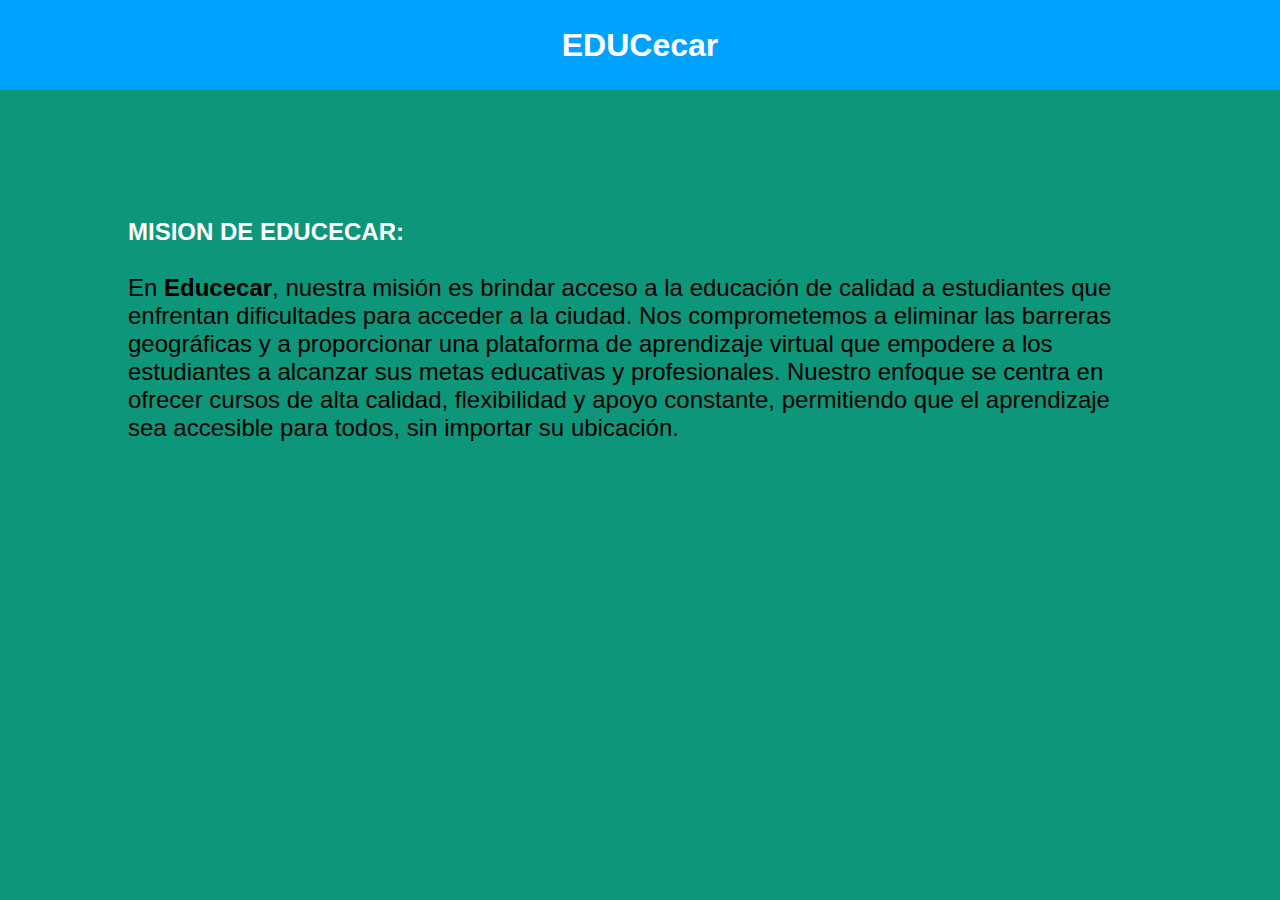
<file: html/mision.html>
<!DOCTYPE html>
<html lang="en">
<head>
    <meta charset="UTF-8">
    <meta name="viewport" content="width=device-width, initial-scale=1.0">
    <title>Mision</title>
    <link rel="stylesheet" href="../css/mision.css">
</head>
<body>
    
    <h1 class="container">EDUCecar</h1>

    <p><strong style="color: white;">MISION DE EDUCECAR:</strong><br><br>

        En <strong>Educecar</strong>, nuestra misión es brindar acceso a la educación de calidad a estudiantes que enfrentan dificultades para acceder a la ciudad. Nos comprometemos a eliminar las barreras geográficas y a proporcionar una plataforma de aprendizaje virtual que empodere a los estudiantes a alcanzar sus metas educativas y profesionales. Nuestro enfoque se centra en ofrecer cursos de alta calidad, flexibilidad y apoyo constante, permitiendo que el aprendizaje sea accesible para todos, sin importar su ubicación.</p>
    
</body>
</html>
</file>
<file: css/paginaprincipal.css>
body {
    background-image: url('../recursos/FONDO.jpg');
    background-size: cover;
    margin: 0;
    padding: 0;
    font-family: Arial, sans-serif;
}

.header {
    display: flex;
    justify-content: space-between;
    align-items: center;
    padding: 1%;
}

.logo {
    width: 110px;
    height: auto;
    margin-right: 70%;
}

button {
    background-color: #eff5ef;
    color:#00a2ff;
    padding: 10px 20px;
    text-align: center;
    font-size: 16px;
}

p{
    color: white;
    width: 50%;
    margin-left: 10%;
    font-size: 150%;
}


.container {
    display: flex;
    justify-content: center;
    align-items: center;
    width: 100%;
    height: 10vh;
    background-color: #00a2ff;
    color: #ffffff;
    margin-top: 0%;
}

.redes{
    text-align: center;
    color:black;
}
</file>
<file: css/acercadenosotros.css>
body {
    background-color:#0d9679 ;
    margin: 0;
    padding: 0;
    font-family: Arial, sans-serif;
}

.container {
    display: flex;
    justify-content: center;
    align-items: center;
    width: 100%;
    height: 10vh;
    background-color: #00a2ff;
    color: #ffffff;
    margin-top: 0%;
}

p {
    color: black;
    font-size:x-large;
    margin: 5%;
}
</file>
<file: css/cursosdisponibles.css>
body {
    background-color: #0d9679;
    margin: 0;
    font-family: Arial, sans-serif;

}

.container {
    display: flex;
    justify-content: center;
    align-items: center;
    width: 100%;
    height: 10vh;
    background-color: #00a2ff;
    color: #ffffff;
    margin-top: 0%;
}


h1 {
    text-align: center;
    margin-top: 5%;
}
</file>
<file: css/cursosdisponiblesest.css>
body {
    font-family: Arial, sans-serif;
    margin: 20px;
    background-color: #0d9679;
}

h1 {
    text-align: center;
}

.container {
    display: flex;
    justify-content: center;
    align-items: center;
    width: 100%;
    height: 10vh;
    background-color: #00a2ff;
    color: #ffffff;
    margin-top: 0%;
}

label {
    display: block;
    margin-bottom: 5px;
}

select {
    width: 100%;
    padding: 8px;
    margin-bottom: 15px;
}

button {
    padding: 10px;
    background-color: #4CAF50;
    color: white;
    border: none;
    cursor: pointer;
}

button:hover {
    background-color: #45a049;
}
</file>
<file: css/felicitacion.css>
body {
    background-color: #0d9679;
    margin: 0;
    font-family: Arial, sans-serif;

}

.container {
    display: flex;
    justify-content: center;
    align-items: center;
    width: 100%;
    height: 10vh;
    background-color: #00a2ff;
    color: #ffffff;
    margin-top: 0%;
}


h1 {
    text-align: center;
    margin-top: 15%;
}

button {
    display: flex;
    margin-left: 40%;
    margin-top: 5%;
    background-color: white;
}
</file>
<file: css/gestiondecursos.css>
body {
    background-color: #0d9679;
    margin: 0;
    font-family: Arial, sans-serif;

}

.container {
    display: flex;
    justify-content: center;
    align-items: center;
    width: 100%;
    height: 10vh;
    background-color: #00a2ff;
    color: #ffffff;
    margin-top: 0%;
}


h1 {
    text-align: center;
}

.div2 {
    display: flex;
    justify-content: center;
    margin-top: 100px;
    font-size: 20px;
}

.div3 {
    display: flex;
    justify-content: center;
    margin-top: 40px;
}

select {
    width: 226px;
    height: 60px;
    font-size: 20px;
    margin-right: 20px;
}

button {
    font-size: 20px;
}

h2 {
    display: flex;
    justify-content: center;
}

.div4 {
    display: flex;
    justify-content: center;
    flex-direction: column;
    text-align: center;
    font-size: 20px;
}

.botones {
    display: flex;
    justify-content: center;
    font-size: 25px;
    margin-top: 10%;
}
</file>
<file: css/gestiondematricula.css>
body {
    font-family: Arial, sans-serif;
    margin: 20px;
    background-color: #0d9679;;
}

.container {
    display: flex;
    justify-content: center;
    align-items: center;
    width: 100%;
    height: 10vh;
    background-color: #00a2ff;
    color: #ffffff;
    margin-top: 0%;
}

h1 {
    display: flex;
    justify-content: center;
}

form {
    max-width: 400px;
    margin: 0 auto;
}

label {
    display: block;
    margin-bottom: 5px;
}

input, button {
    margin-bottom: 10px;
    padding: 8px;
    width: 100%;
}

button {
    background-color: #4CAF50;
    color: white;
    cursor: pointer;
}

button:hover {
    background-color: #45a049;
}
</file>
<file: css/gestiondetemas.css>
body {
    background-color: #0d9679;
    margin: 0;
    font-family: Arial, sans-serif;

}

.container {
    display: flex;
    justify-content: center;
    align-items: center;
    width: 100%;
    height: 10vh;
    background-color: #00a2ff;
    color: #ffffff;
    margin-top: 0%;
}


h1 {
    text-align: center;
}

.div2 {
    display: flex;
    justify-content: center;
    margin-top: 70px;
    font-size: 20px;
}

.div3 {
    display: flex;
    justify-content: center;
    margin-top: 25px;
    font-size: 20px;
}

textarea {
    display: flex;
    margin-left: 350px;
}

.div4 {
    display: flex;
    margin-left: 40%;
    width: 50%;
    margin-top: 4%;
}

.div5 {
    display: flex;
    justify-content: center;
    flex-direction: column;
    text-align: center;
    font-size: 20px;
}

.botones {
    display: flex;
    justify-content: center;
    font-size: 25px;
    margin-top: 5%;
}

.div6 {
    display: flex;
    margin-top: 10%;
}
</file>
<file: css/gestiondeusuarios.css>
body{
    background-color: green;
}
nav{
    height: 50px;
    background-color: rgb(127, 157, 255);
    margin-top: -15px;
}
#ti{
    color: white;
    text-align: center;
    
}
.divPa{
    display: flex;
}
.divHijo1{
    width: 50%;
}
.divHijo2{
    width: 50%;
}
.botones{
    margin-left: 40%;
    margin-top: 60px;
}
a{
    text-decoration: none;
    color: black;
}
label{
    color: white;
}
</file>
<file: css/gestiondevideos.css>
body {
    background-color: #0d9679;
    margin: 0;
    font-family: Arial, sans-serif;

}

.container {
    display: flex;
    justify-content: center;
    align-items: center;
    width: 100%;
    height: 10vh;
    background-color: #00a2ff;
    color: #ffffff;
    margin-top: 0%;
}


h1 {
    text-align: center;
}

.div2 {
    display: flex;
    justify-content: center;
    margin-top: 60px;
    font-size: 20px;
}

.div3 {
    display: flex;
    justify-content: center;
    margin-top: 20px;
    font-size: 20px;
}

.div4 {
    display: flex;
    justify-content: center;
    margin-top: 20px;
    font-size: 18px;
}

.botones {
    display: flex;
    justify-content: center;
    font-size: 25px;
    margin-top: 50px;
}

.div5 {
    display: flex;
    margin-top: 80px;
}

.contenedor {
    display: block;
}
</file>
<file: css/iniciodesesion.css>
body {
    background-image: url('../recursos/FONDO.jpg');
    background-size: cover;
    margin: 0;
    padding: 0;
    font-family: Arial, sans-serif;
}

.header {
    display: flex;
    justify-content: space-between;
    align-items: center;
    padding: 1%;
}

.container {
    display: flex;
    justify-content: center;
    align-items: center;
    width: 100%;
    height: 10vh;
    background-color: #00a2ff;
    color: #ffffff;
    margin-top: 0%;
}

.logo {
    width: 110px;
    height: auto;
    margin-right: 70%;
}

.div2 {
    display: flex;
    justify-content: center;
    flex-direction: column;
}

.contenedor2 {
    max-width: 200px;
    margin: 50px auto;
    justify-content: center;
  

}

label {
    color: white;
    display: flex;
    justify-content: center;
    font-size: 115%;
}

input {
    display: flex;
    justify-content: center;
    height: 15%;
}

.contenedor3 {
    display: flex;
    justify-content: center;
}

button {
    background-color: rgb(0, 162, 255);
    color: white;
    height: 15%;
    font-size: 130%;
}
</file>
<file: css/catalogoprincipaladministrador.css>
body {
    background-color: #0d9679;
    margin: 0;
    font-family: Arial, sans-serif;

}

.container {
    display: flex;
    justify-content: center;
    align-items: center;
    width: 100%;
    height: 10vh;
    background-color: #00a2ff;
    color: #ffffff;
    margin-top: 0%;
}


h1 {
    text-align: center;
}

.botones {
    display: flex;
    justify-content: center;
    margin-top: 3%;
    flex-direction: column;
    align-items: center;
}

button {
    width: 35%;
    height: 90px;
    font-size: 40px;
    margin-bottom: 20px;
}
</file>
<file: css/catalogoprincipalestudiantes.css>
body {
    background-color: #0d9679;
    background-size: cover;
    margin: 0;
    padding: 0;
    font-family: Arial, sans-serif;
}

.container {
    display: flex;
    justify-content: center;
    align-items: center;
    width: 100%;
    height: 10vh;
    background-color: #00a2ff;
    color: #ffffff;
    margin-top: 0%;
}

button {
    background-color: rgb(206, 178, 178);
    padding: 3%;
    margin-bottom: 1%;
    margin-left: 20%;
    margin-right: 1%;
}
</file>
<file: css/menuinstructor.css>
body {
    background-color: #0d9679;
    margin: 0;
    font-family: Arial, sans-serif;

}

.container {
    display: flex;
    justify-content: center;
    align-items: center;
    width: 100%;
    height: 10vh;
    background-color: #00a2ff;
    color: #ffffff;
    margin-top: 0%;
}


h1 {
    text-align: center;
}

.botones {
    display: flex;
    justify-content: center;
    margin-top: 3%;
    flex-direction: column;
    align-items: center;
}

button {
    width: 35%;
    height: 90px;
    font-size: 40px;
    margin-bottom: 20px;
}
</file>
<file: css/mision.css>
body {
    background-color: #0d9679;
    background-size: cover;
    margin: 0;
    padding: 0;
    font-family: Arial, sans-serif;
}

.container {
    display: flex;
    justify-content: center;
    align-items: center;
    width: 100%;
    height: 10vh;
    background-color: #00a2ff;
    color: #ffffff;
    margin-top: 0%;
}

p {
    color: black;
    font-size:x-large;
    margin: 10%;
}
</file>
